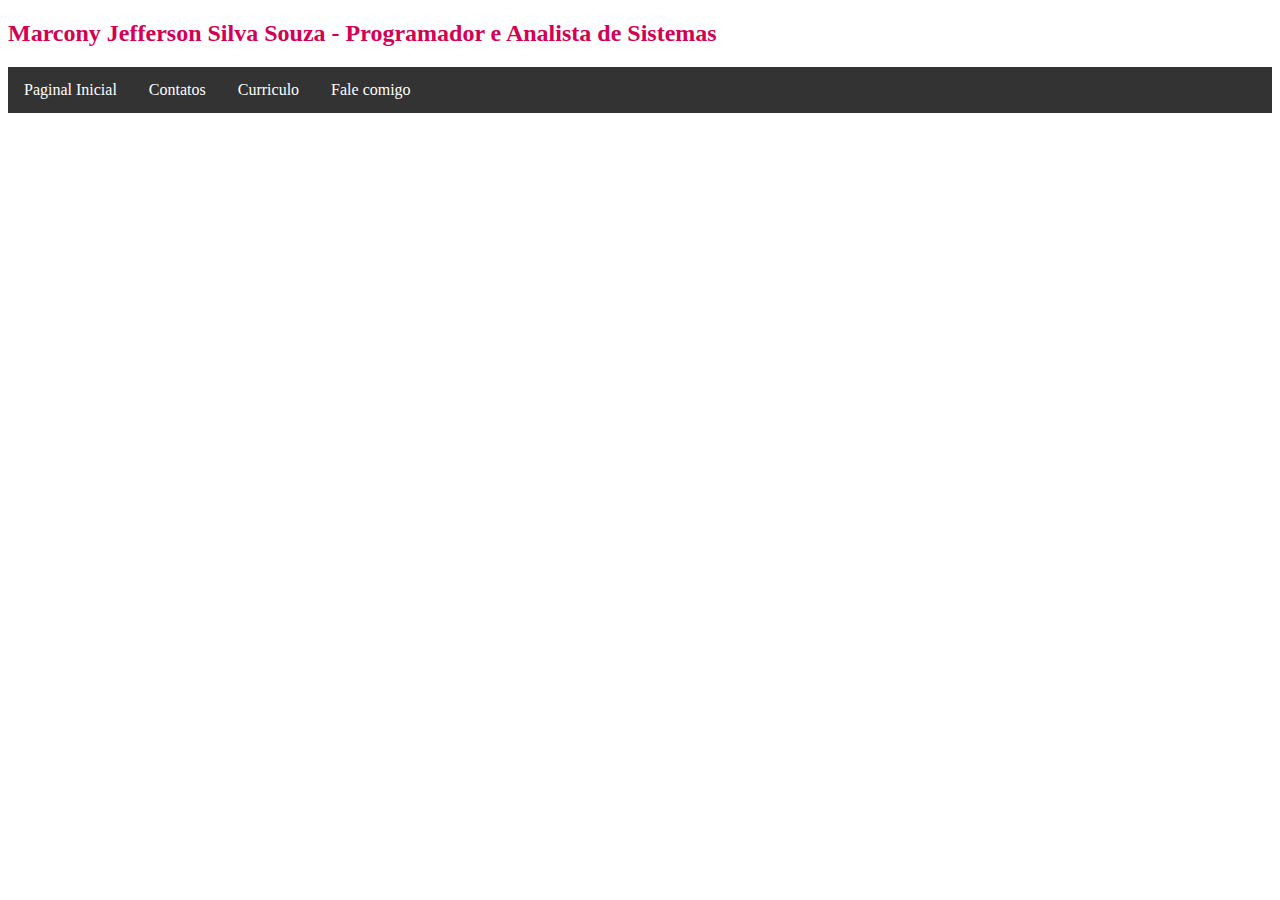
<file: index.html>
<!DOCTYPE html>
<html>
<head>
	<meta charset="utf-8">
	<title>Marcony Souza</title>
	<link rel="stylesheet" type="text/css" href="estilo.css">
</head>
<body background="https://i0.wp.com/realinstitutodeoncologia.com.br/wp-content/uploads/2017/07/white-background-image-3-1.jpg">
<h2 style="color: #D30053">Marcony Jefferson Silva Souza - Programador e Analista de Sistemas
</h2>
<ul>
  <li><a class="active" href="">Paginal Inicial</a></li>
  <li><a href="contatos.html">Contatos</a></li>
  <li><a href="Marcony_Souza_Curriculo_Atualizado.pdf">Curriculo</a></li>
  <li><a href="faleComigo.html">Fale comigo</a></li>
</ul>

</body>
</html>
</file>
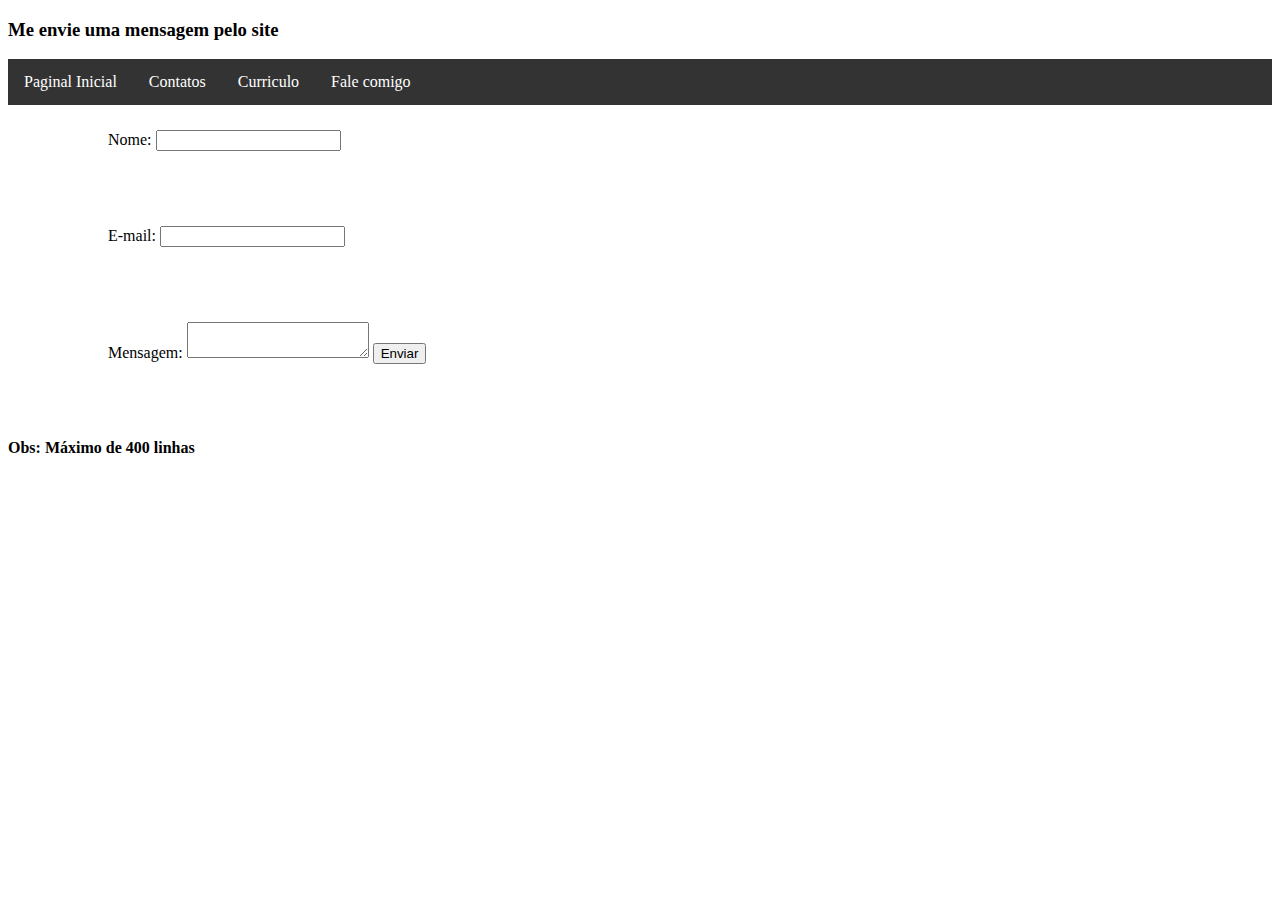
<file: faleComigo.html>
﻿<!DOCTYPE html>
<html>
<head>
	<title>Fale Comigo</title>
	<meta charset="utf-8">
    <link rel="stylesheet" type="text/css" href="estilo.css">

</head>
<body background="https://i0.wp.com/realinstitutodeoncologia.com.br/wp-content/uploads/2017/07/white-background-image-3-1.jpg">
	<h3>
		Me envie uma mensagem pelo site
	</h3>
    <ul>
  <li><a class="active" href="index.html">Paginal Inicial</a></li>
  <li><a href="contatos.html">Contatos</a></li>
  <li><a href="Marcony_Souza_Curriculo_Atualizado.pdf">Curriculo</a></li>
  <li><a class="active" href="">Fale comigo</a></li>
</ul>
	<form action="processaForm.html" method="post">
    <div>
        <label for="nome">Nome:</label>
        <input type="text" id="nome" />
    </div>
    <p></p>
    <div>
        <label for="email">E-mail:</label>
        <input type="email" id="email" />
    </div>
    <p></p>
    <div>
        <label for="msg">Mensagem:</label>
        <textarea id="msg"></textarea>
        <button> Enviar</button>
    </div>
</form>
	<p></p><b>Obs: Máximo de 400 linhas</b>
</body>
</html>
</file>
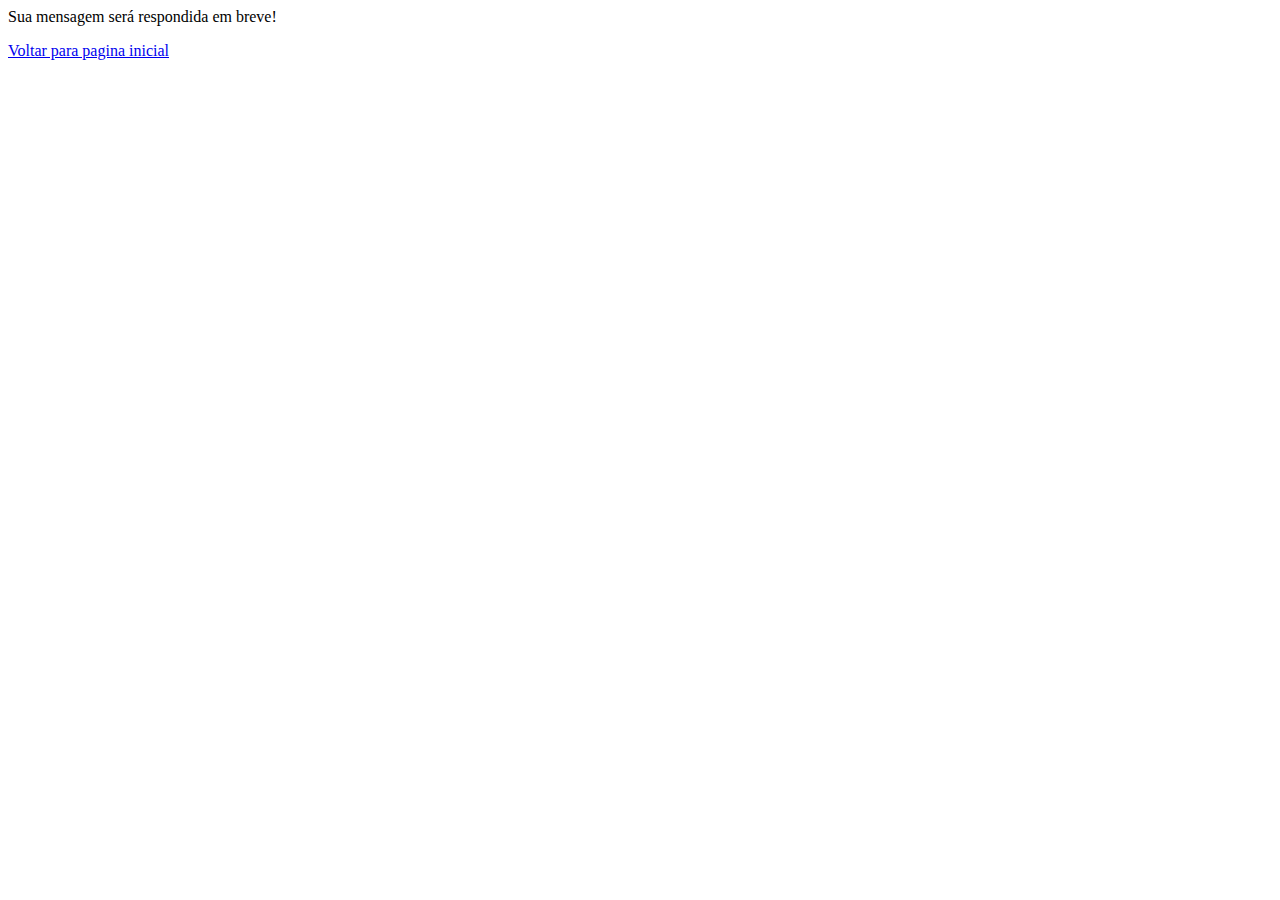
<file: processaForm.html>
<!DOCTYPE html>
<html>
<head>
	<title>OBRIGADO</title>
	<meta charset="utf-8">
</head>
<body background="https://i0.wp.com/realinstitutodeoncologia.com.br/wp-content/uploads/2017/07/white-background-image-3-1.jpg">
Sua mensagem será respondida em breve!
<p></p>
<a href="index.html">Voltar para pagina inicial</a>
</body>
</html>
</file>
<file: estilo.css>
ul {
  list-style-type: none;
  margin: 0;
  padding: 0;
  overflow: hidden;
  background-color: #333;
}

li {
  float: left;
}

li a {
  display: block;
  color: white;
  text-align: center;
  padding: 14px 16px;
  text-decoration: none;
}

li a:hover {
  background-color: #111;
}

div {
  margin: 25px 50px 75px 100px;
}

#msg{
  height: 40%
  width: 40%;
}
</file>
